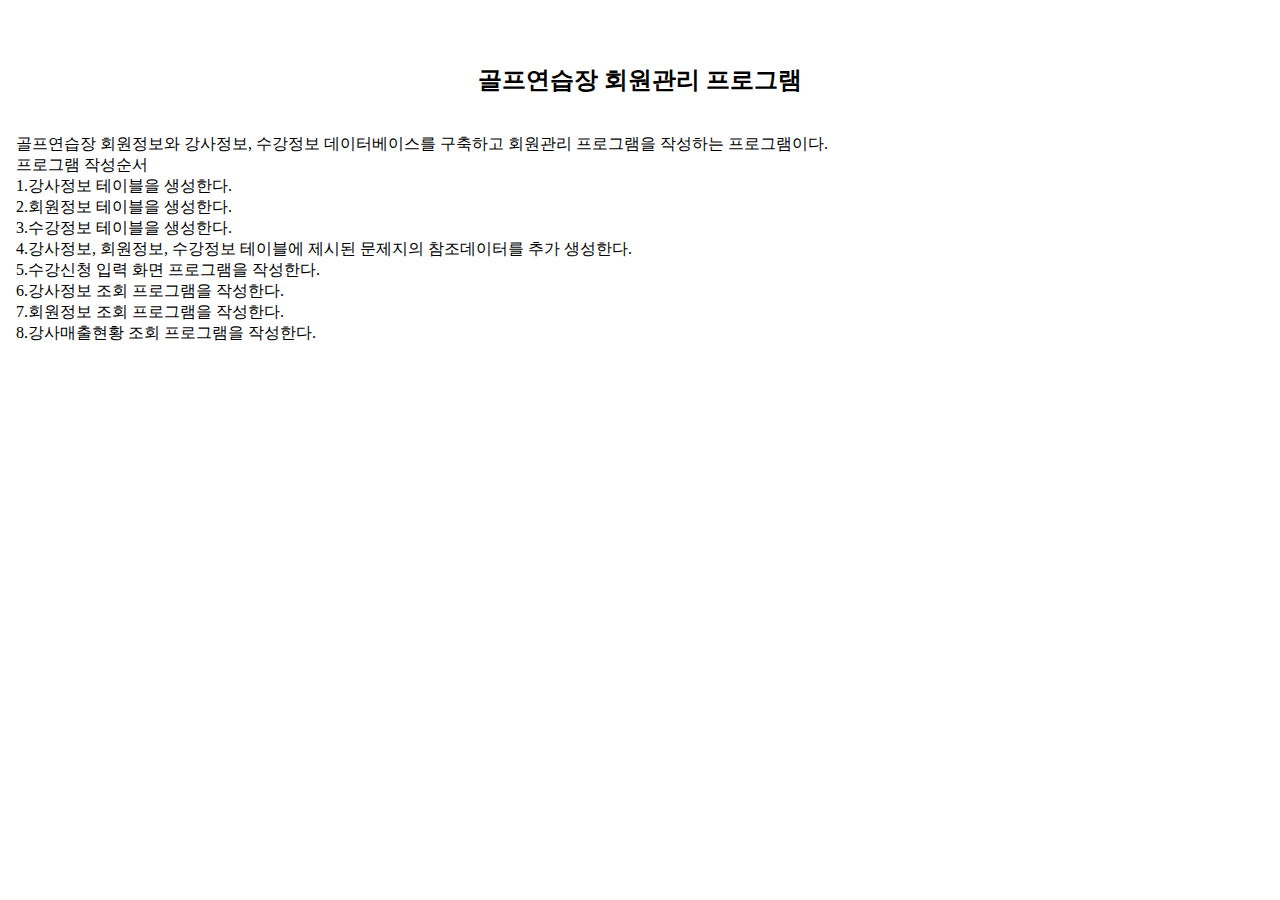
<file: JpaProjectT2-1/src/main/resources/templates/index.html>
<html xmlns:th="http://www.thymeleaf.org">
<head>
<meta charset="UTF-8">
<title>Insert title here</title>
</head>
<body>
<div th:replace="/include/top"></div>

<section>
<br><br>
<div align=center> 
<h2>골프연습장 회원관리 프로그램</h2>
</div>
<div>
<br>&nbsp; 골프연습장 회원정보와 강사정보, 수강정보 데이터베이스를 
                 구축하고 회원관리 프로그램을 작성하는 프로그램이다.
<br>&nbsp; 프로그램 작성순서
<br>&nbsp; 1.강사정보 테이블을 생성한다.
<br>&nbsp; 2.회원정보 테이블을 생성한다.
<br>&nbsp; 3.수강정보 테이블을 생성한다.
<br>&nbsp; 4.강사정보, 회원정보, 수강정보 테이블에 제시된 문제지의 참조데이터를 추가 생성한다.
<br>&nbsp; 5.수강신청 입력 화면 프로그램을 작성한다.
<br>&nbsp; 6.강사정보 조회 프로그램을 작성한다.
<br>&nbsp; 7.회원정보 조회 프로그램을 작성한다.
<br>&nbsp; 8.강사매출현황 조회 프로그램을 작성한다.
</div>
</section>
<div th:replace="/include/bottom::footer"></div>
</body>
</html>
</file>
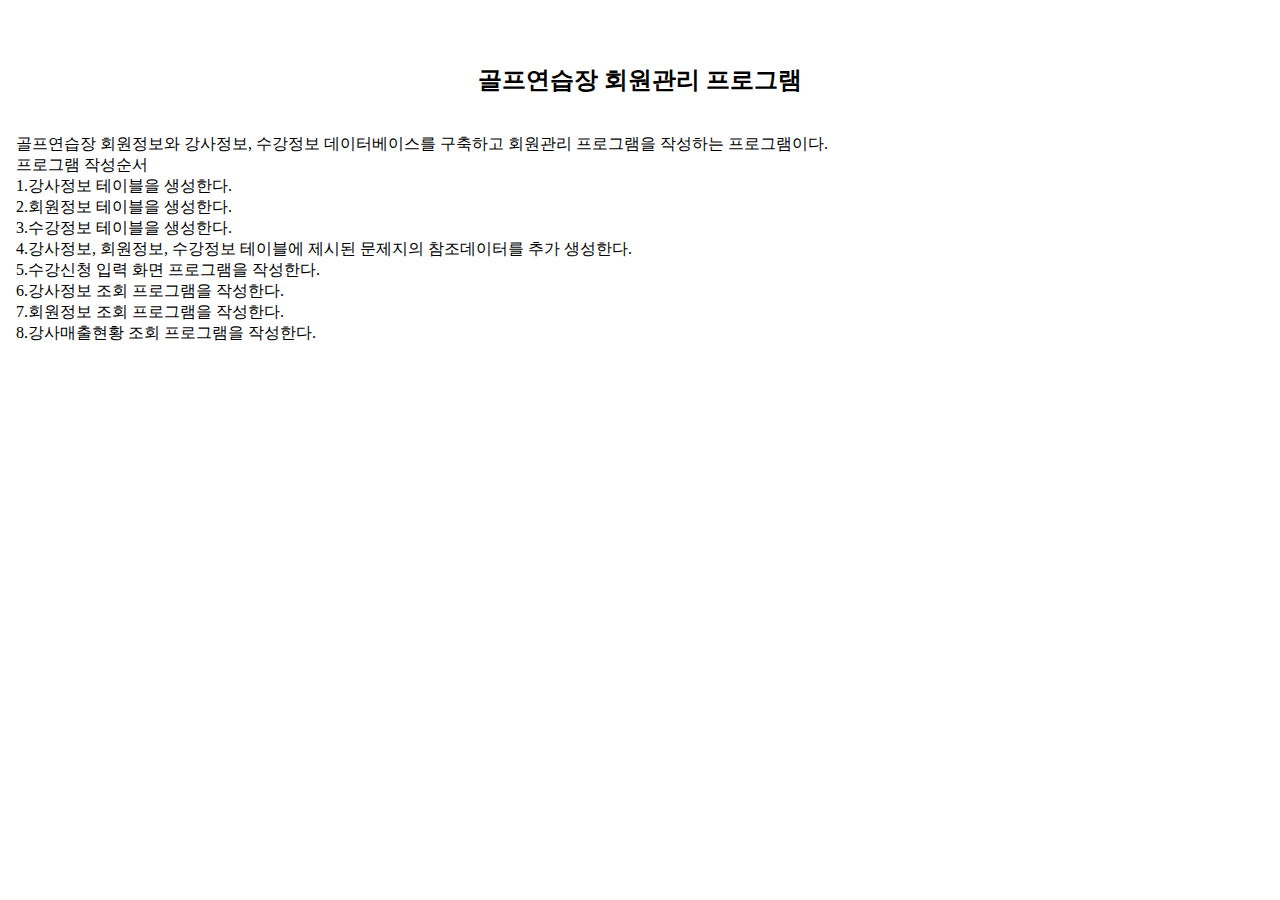
<file: JungboThymeleaf/src/main/resources/templates/index.html>
<html xmlns:th="http://www.thymeleaf.org">
<head>
<meta charset="UTF-8">
<title>Insert title here</title>
</head>
<body>
<div th:replace="/include/top"></div>

<section>
<br><br>
<div align=center> 
<h2>골프연습장 회원관리 프로그램</h2>
</div>
<div>
<br>&nbsp; 골프연습장 회원정보와 강사정보, 수강정보 데이터베이스를 구축하고 회원관리 프로그램을 작성하는 프로그램이다.
<br>&nbsp; 프로그램 작성순서
<br>&nbsp; 1.강사정보 테이블을 생성한다.
<br>&nbsp; 2.회원정보 테이블을 생성한다.
<br>&nbsp; 3.수강정보 테이블을 생성한다.
<br>&nbsp; 4.강사정보, 회원정보, 수강정보 테이블에 제시된 문제지의 참조데이터를 추가 생성한다.
<br>&nbsp; 5.수강신청 입력 화면 프로그램을 작성한다.
<br>&nbsp; 6.강사정보 조회 프로그램을 작성한다.
<br>&nbsp; 7.회원정보 조회 프로그램을 작성한다.
<br>&nbsp; 8.강사매출현황 조회 프로그램을 작성한다.
</div>
</section>
<div th:replace="/include/bottom::footer"></div>
</body>
</html>
</file>
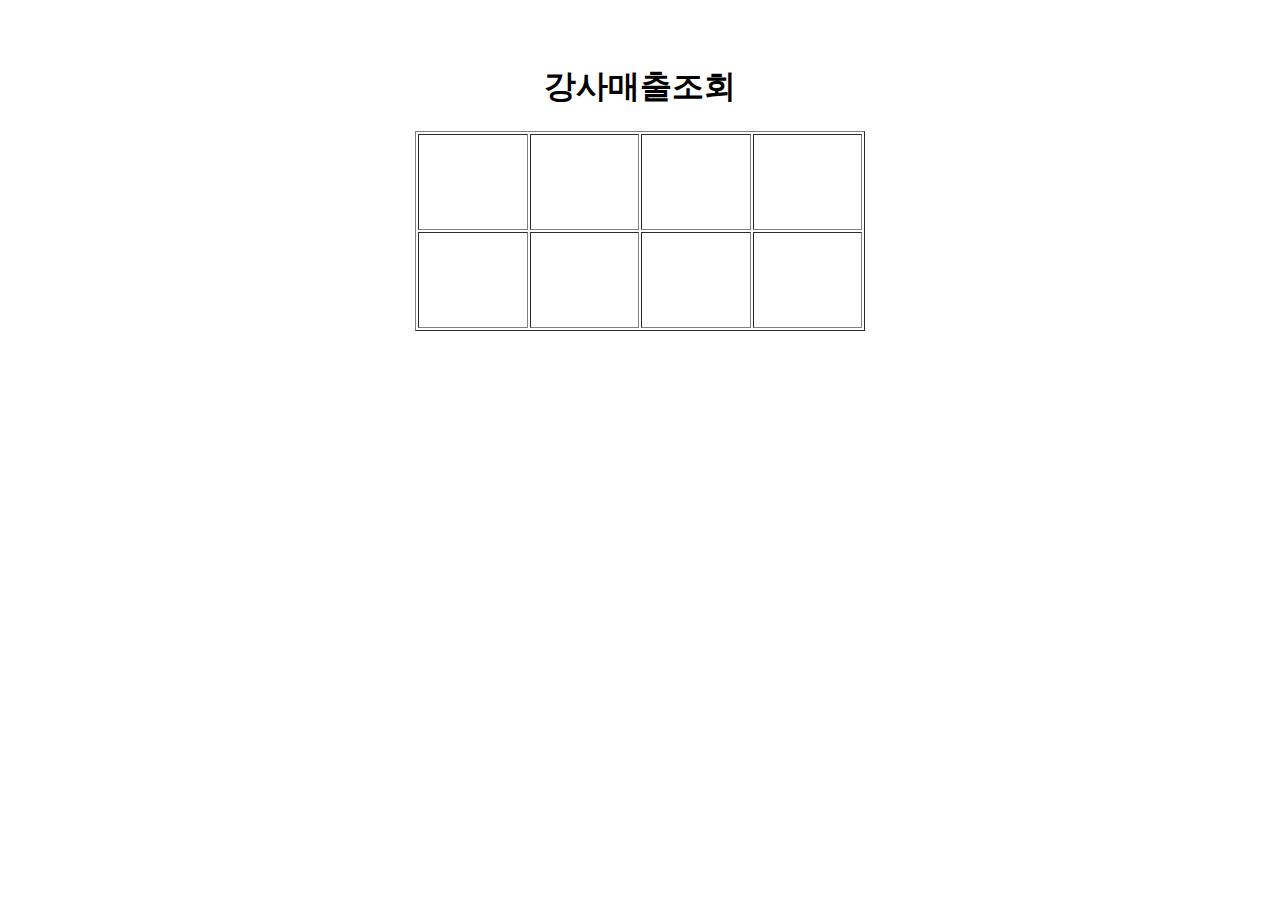
<file: JpaProjectT2-1/src/main/resources/templates/admin/teacherMoneyList.html>
<html xmlns:th="http://www.thymeleaf.org">
<head>
<meta charset="UTF-8">
<title>Insert title here</title>
</head>
<body>
<div th:replace="/include/top"></div>

<section>
<br><br>
<div align=center> 
 <h1> 강사매출조회 </h1>
 
  <table border=1  width="450"  height="200">
  <tr align="center"> 
	 <th th:text="강사코드"/>
	 <th th:text="강의명"/>
	 <th th:text="강사명"/>
	 <th th:text="|총매출(원)|"/>
  </tr>    

 <tr th:each="m : ${li} "> 
	 <td align="center" th:text="${m.getTEACHER_CODE()}" />
	 <td align="center" th:text="${m.getCLASS_NAME()}" />
	 <td align="center" th:text="${m.getTEACHER_NAME()}" />
	 <td align="center" >
		 <span th:text="'&#8361;' + |${#numbers.formatInteger(m.getTUITION(), 0, 'COMMA')}원|"></span>
	 </td>
  </tr> 

 </table> 


</div>
</section>
<div th:replace="/include/bottom::footer"></div>
</body>
</html>
</file>
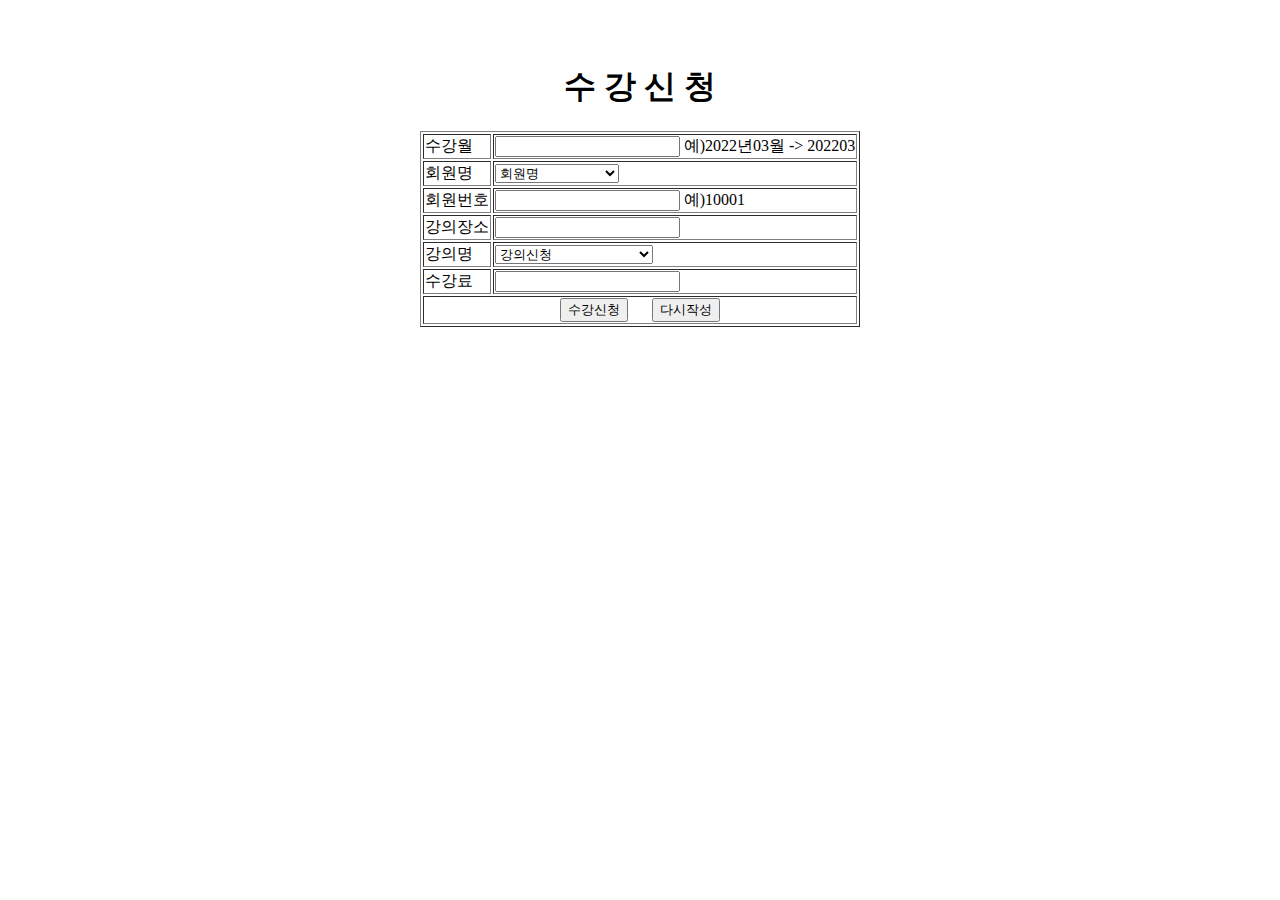
<file: JpaProjectT2-1/src/main/resources/templates/class/classForm.html>
<html xmlns:th="http://www.thymeleaf.org">
<head>
<meta charset="UTF-8">
<title>Insert title here</title>
</head>
<body>
<div th:replace="/include/top"></div>
<script>
	
 function fn_change1(){ //회원명 셀렉트박스
	var fn = document.frm;
	
	/* 중 요 */
	fn.TUITION.value = ""; //회원별 할인률을 적용해야하므로 수강료 초기화
	fn.TEACHER_CODE.options[0].selected = true; //셀렉트박스 초기화
	
	fn.C_NO.value = fn.C_NAME.value; //회원번호 넣어주기
	
}

function fn_change2(){ //강의신청 셀렉트박스

	var fn = document.frm;
	var price = fn.TEACHER_CODE.value * 1000; //수강료
	var C_NO = fn.C_NO.value; // 회원번호 20000이상 50%할인
	
	if(C_NO >= 20000) price *= 0.5; //50% 할인
	
	fn.TUITION.value = price; //수강료 넣어주기
}	
	
</script>

<section>
<br><br>
<div align=center> 
 <h1> 수 강 신 청 </h1>
 <form name = frm action="classFormOK.do"  method="post" >
 <table border="1">
  <tr><td>수강월</td><td> <input type="text" name="REGIST_MONTH"> 예)2022년03월 -> 202203 </td>  </tr>	 
  <tr><td>회원명</td><td> 
   	   <select name="C_NAME" onchange="fn_change1();">
		  <option value="" >회원명</option>
		   
		    <span  th:each="m : ${li2} "> 
			<option th:value="${m.C_NO}">
				[[${m.C_NAME}]]
			</option>			
            </span>
            
	   </select>
	   </td>  
  </tr>	 
  <tr><td>회원번호</td><td> <input type="text" name="C_NO" readonly> 예)10001 </td>  </tr>	 
  <tr><td>강의장소</td><td> <input type="text" name="CLASS_AREA"> </td>  </tr>	 
  <tr><td>강의명</td>
      <td>
	   <select name="TEACHER_CODE" onchange="fn_change2()">
			<option value="">강의신청</option>
			
			<span  th:each="m : ${li1} ">
			<option th:value="${m.TEACHER_CODE}">
				[[${m.CLASS_NAME}]]
			</option>
			</span>
			
	   </select>
	   </td>  </tr>	 
  <tr><td>수강료</td><td> <input type="text" name="TUITION" readonly> </td> </tr>	 
  <tr><td colspan="2"  align="center">
	   <input type="submit" value="수강신청"> &emsp; 
	   <input type="reset" value="다시작성"> 
      </td> 
  </tr>	 
	 
 </table>
 </form> 
 
</div>
</section>
<div th:replace="/include/bottom::footer"></div>
</body>
</html>
</file>
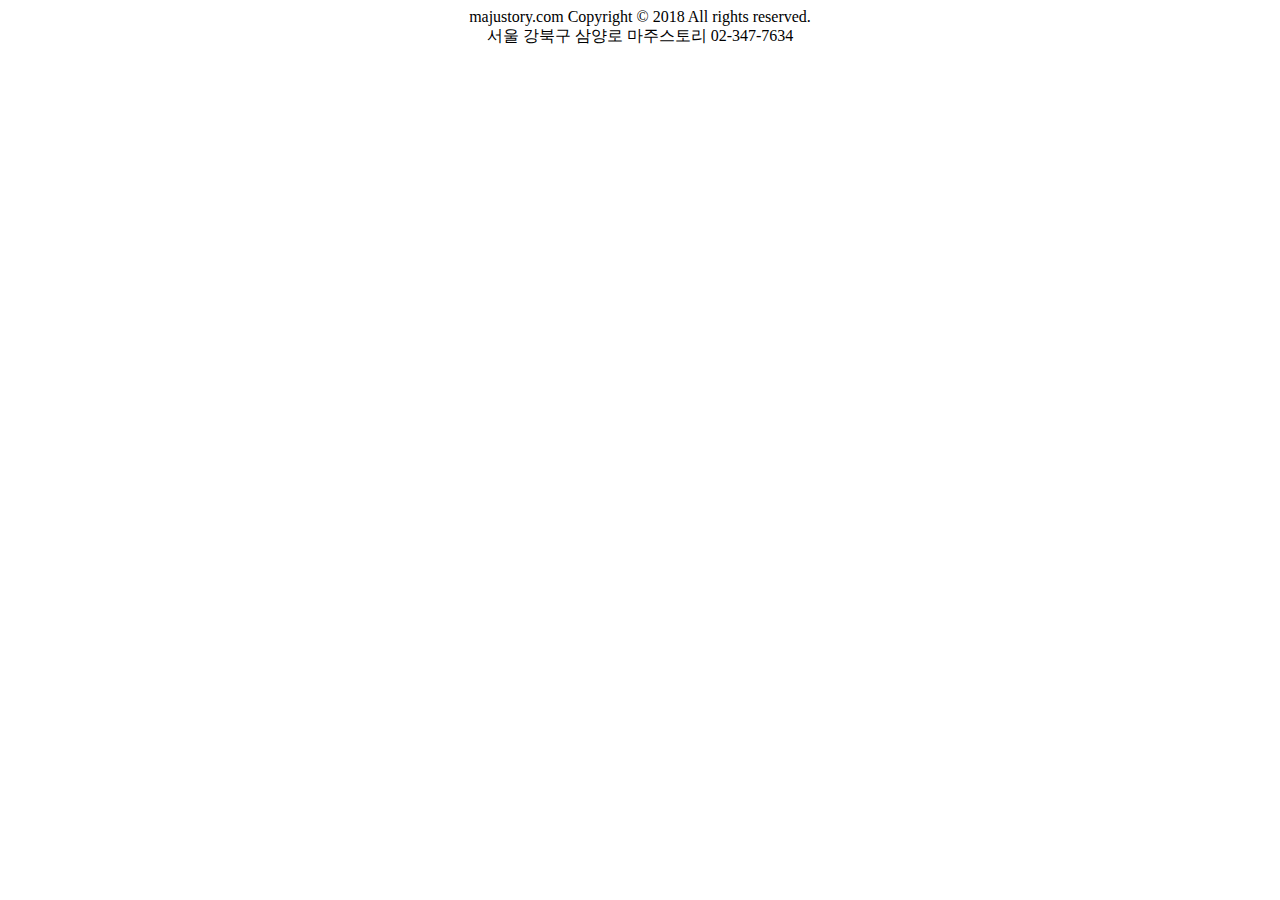
<file: JpaProjectT2-1/src/main/resources/templates/include/bottom.html>
<html xmlns:th="http://www.thymeleaf.org">

<footer>
  <div align="center">
  majustory.com  Copyright &copy; 2018 All rights reserved. <br> 
  서울 강북구 삼양로 마주스토리 02-347-7634 
  </div> 
</footer>
</html>
</file>
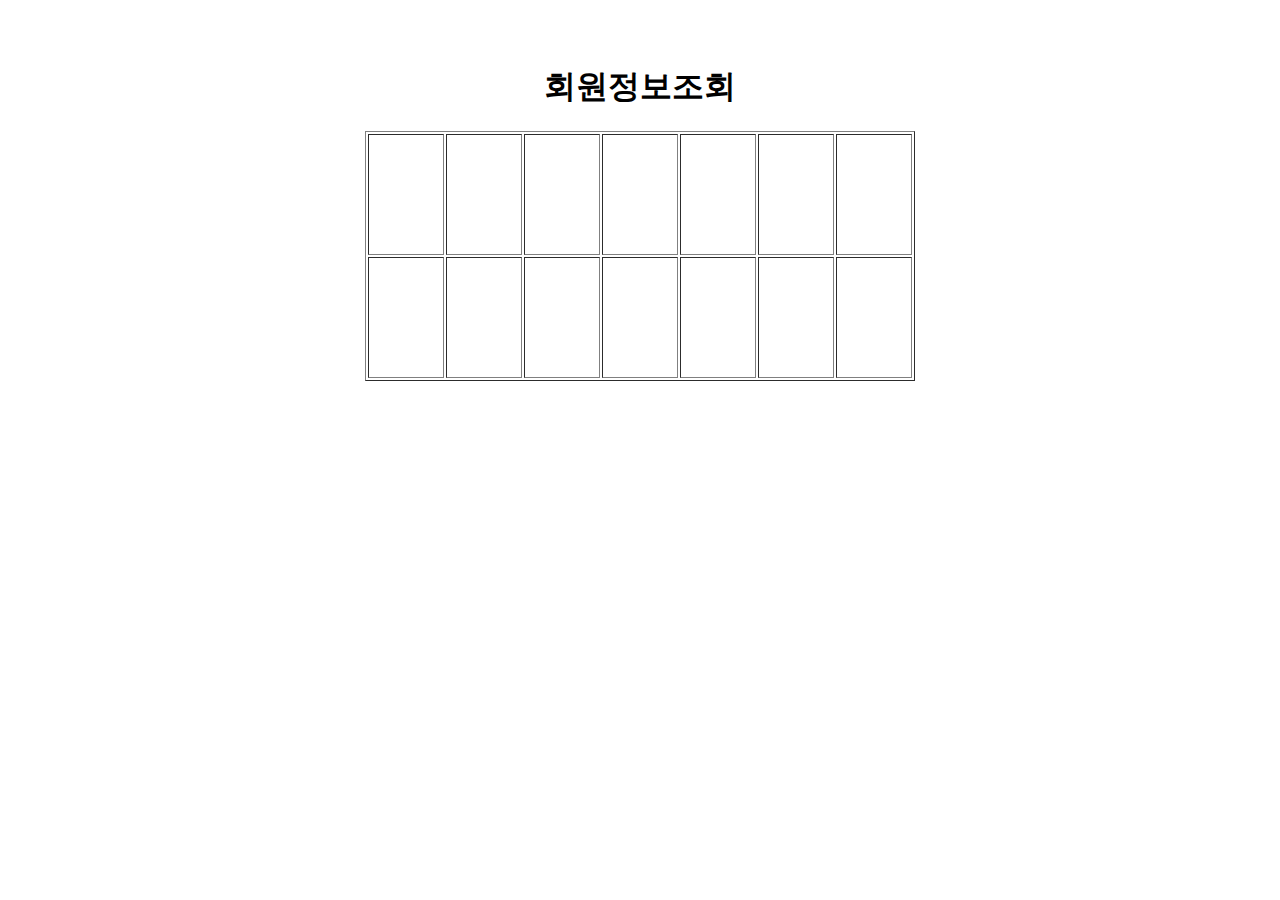
<file: JpaProjectT2-1/src/main/resources/templates/member/memberList.html>
<html xmlns:th="http://www.thymeleaf.org">
<head>
<meta charset="UTF-8">
<title>Insert title here</title>
</head>
<body>
<div th:replace="/include/top"></div>

<section>
<br><br>
<div align=center> 
<h1> 회원정보조회 </h1>

 <table border=1  width="550"  height="250">
  <tr align="center"> 
	 <th th:text="수강월"/>
	 <th th:text="회원번호"/>
	 <th th:text="회원명"/>
	 <th th:text="강의명"/>
	 <th th:text="강의장소"/>
	 <th th:text="|수강료(원)|"/>
	 <th th:text="등급"/>
  </tr>    

 <tr th:each="m : ${li} "> 
	 
 	 <td align="right" 
	     th:text="${#strings.substring(m.REGIST_MONTH,0,4) +'년'
	              + #strings.substring(m.REGIST_MONTH,4,6) +'월 &nbsp; '}" /> 
	 
	 
	 <td align="center" th:text="${m.Member.C_NO}" />
	 <td align="center" th:text="${m.Member.C_NAME}" />
	 <td align="center" th:text="${m.Teacher.CLASS_NAME}" />
	 <td align="center" th:text="${m.CLASS_AREA}" /> 
	 <td align="center" >
		 <span th:text="'&#8361;' + |${#numbers.formatInteger(m.TUITION, 0, 'COMMA')}원|"></span>
	 </td>
	 
	 <td align="center" th:text="${m.Member.GRADE}" /> 	 	 
  </tr> 
 
 </table> 

</div>
</section>
<div th:replace="/include/bottom::footer"></div>
</body>
</html>
</file>
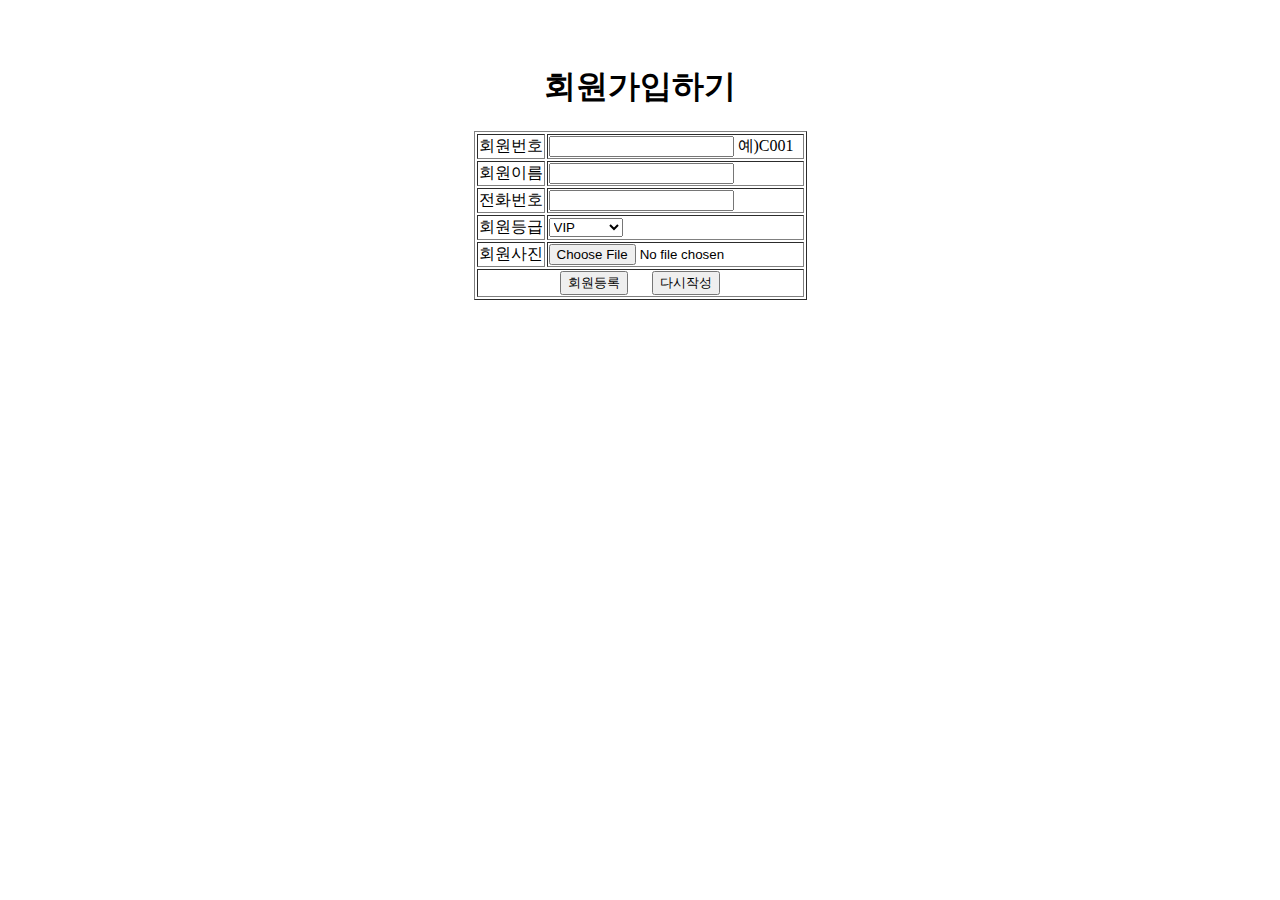
<file: JpaProjectT2-1/src/main/resources/templates/psd/psdForm.html>
<html xmlns:th="http://www.thymeleaf.org">
<head>
<meta charset="UTF-8">
<title>Insert title here</title>
</head>
<body>
<div th:replace="/include/top"></div>
<section>
<br><br>
<div align=center> 
 <h1> 회원가입하기 </h1>
 <form name ="frm" action="PsdFormOK.do"
      method="post" enctype="multipart/form-data"  >
 <table border="1">
  <tr><td>회원번호</td>
      <td><input type="text" name="NO"> 예)C001 </td>  </tr>	 
  <tr><td>회원이름</td>
      <td> <input type="text" name="NAME">  </td>  </tr>	 
  <tr><td>전화번호</td>
      <td> <input type="text" name="PHONE">  </td>  </tr>	 
  <tr><td>회원등급</td>
      <td>
		   <select name="GRADE">
			 <option value="VIP">VIP</option>
			 <option value="일반회원">일반회원</option>
			 <option value="비회원">비회원</option>			    
		   </select>	   
	  </td>  </tr>	 

  <tr><td>회원사진</td>
      <td> <input type="file" name="FILE">  </td>  </tr>	 

   <tr><td colspan="2"  align="center">
	   <input type="submit" value="회원등록"> &emsp; 
	   <input type="reset" value="다시작성"> 
      </td> 
  </tr>	 
	 
 </table>
 </form> 
 
</div>
</section>
<div th:replace="/include/bottom::footer"></div>
</body>
</html>
</file>
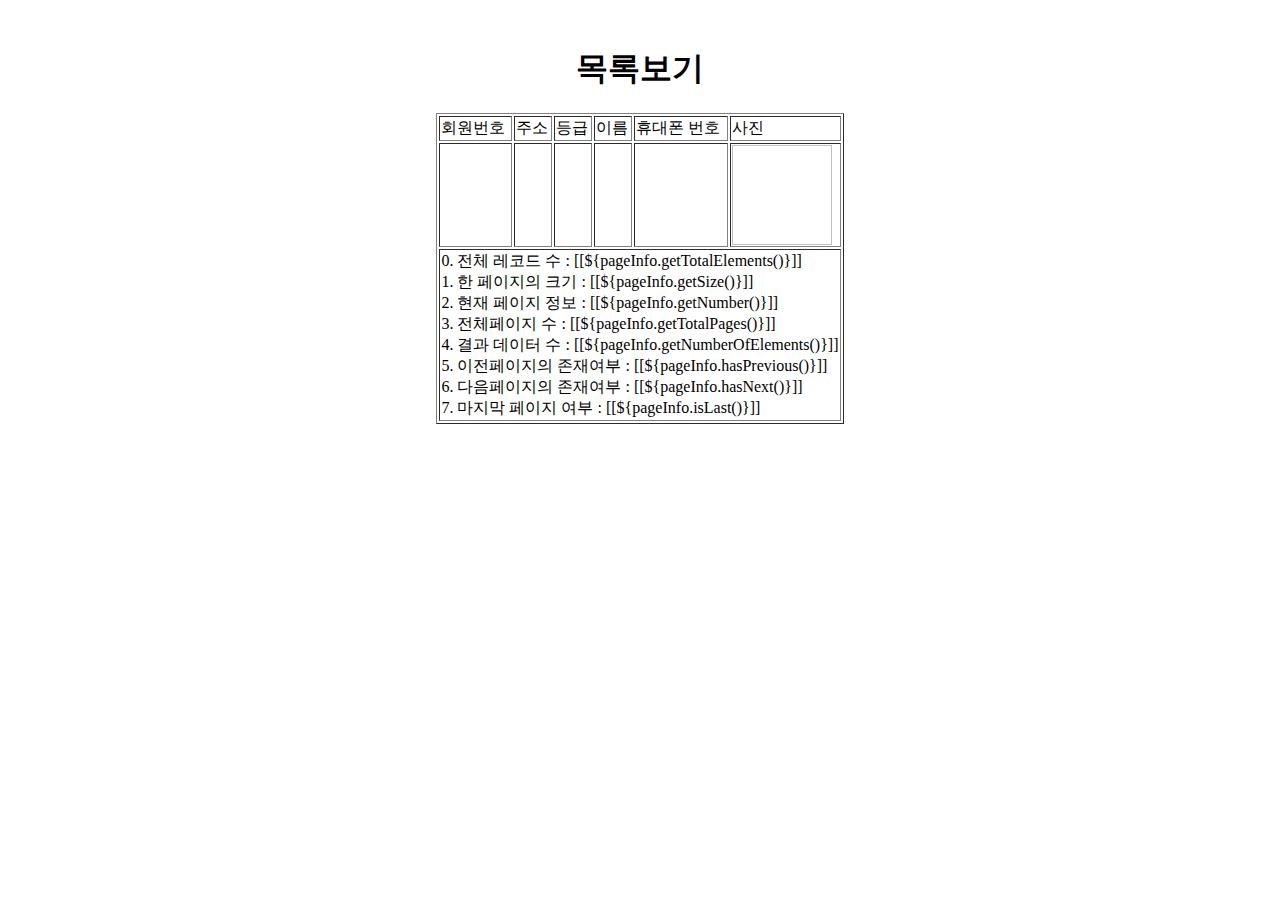
<file: JpaProjectT2-1/src/main/resources/templates/psd/psdList.html>
<html xmlns:th="http://www.thymeleaf.org">
<head>
<meta charset="UTF-8">
<title>Insert title here</title>
</head>
<body>
<div th:replace="/include/top"></div>
<section>
<br>
<div align=center> 
 <h1> 목록보기 </h1>
 <table border="1">
  	<tr>
		<td>회원번호</td>
		<td>주소</td>
		<td>등급</td>
		<td>이름</td>
		<td>휴대폰 번호</td>
		<td>사진</td>
  	</tr>	 
  	<tr th:each="m : ${li}" > 
		<td th:text="${m.NO}"></td>
		<td th:text="${m.ADDRESS}"></td>
		<td th:text="${m.GRADE}"></td>
		<td th:text="${m.NAME}"></td>
		<td th:text="${m.PHONE}"></td>
		<td><img th:src="@{/psd/files/}+${m.FILENAME}" width="100px" height="100px"/></td>
	</tr>
	<tr>
		<td colspan="6" align="left">
			 0. 전체 레코드 수  : [[${pageInfo.getTotalElements()}]] <br>
			 1. 한 페이지의 크기 : [[${pageInfo.getSize()}]] <br>
			 2. 현재 페이지 정보 : [[${pageInfo.getNumber()}]] <br>
			 3. 전체페이지 수 : [[${pageInfo.getTotalPages()}]] <br>
			 4. 결과 데이터 수 : [[${pageInfo.getNumberOfElements()}]] <br>
			 5. 이전페이지의 존재여부 : [[${pageInfo.hasPrevious()}]] <br>
			 6. 다음페이지의 존재여부 : [[${pageInfo.hasNext()}]] <br>
			 7. 마지막 페이지 여부 : [[${pageInfo.isLast()}]] <br>
		</td>
	</tr>
 </table>
 <br><br>
</div>
</section>
<div th:replace="/include/bottom::footer"></div>
</body>
</html>
</file>
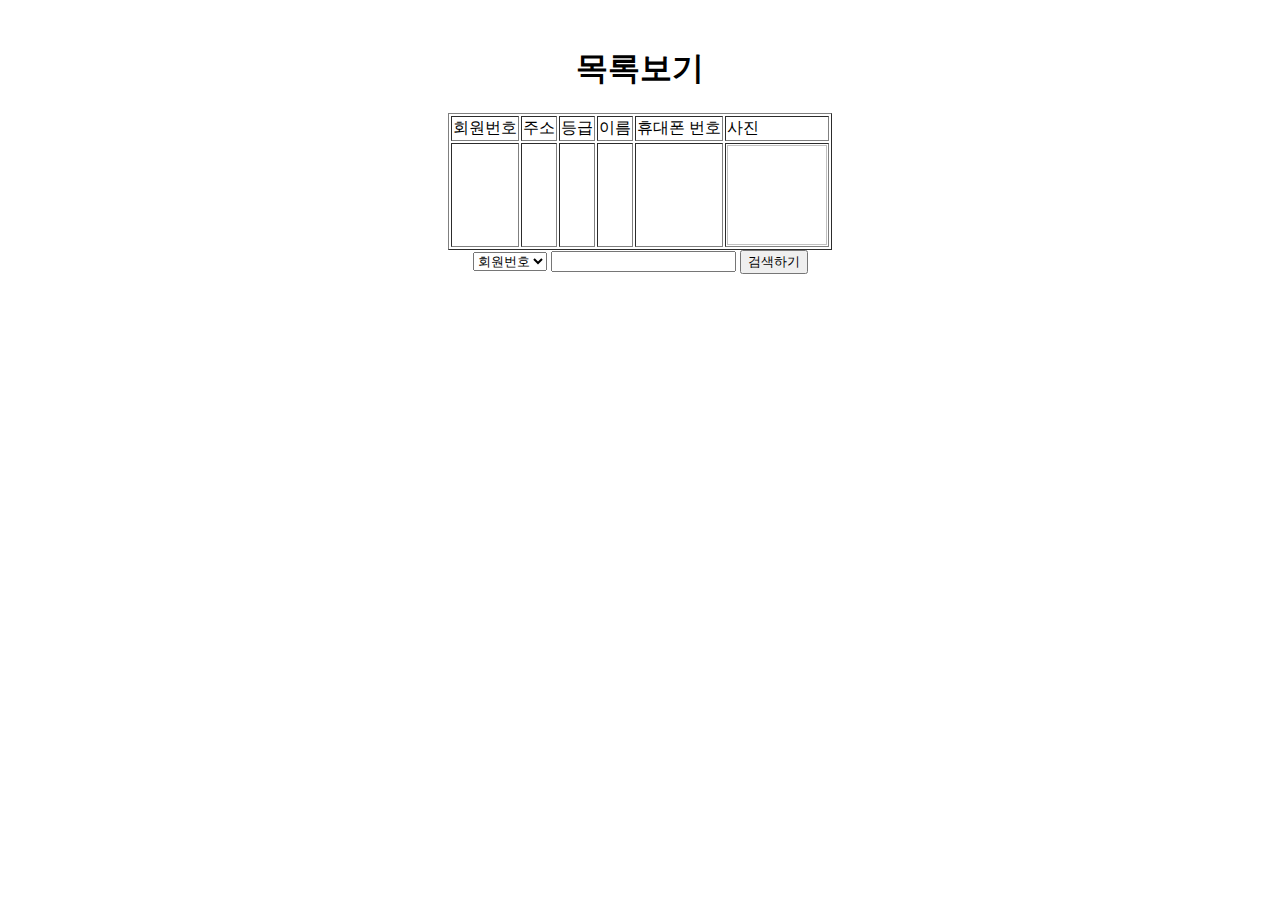
<file: JpaProjectT2-1/src/main/resources/templates/psd/psdList2.html>
<html xmlns:th="http://www.thymeleaf.org">

<head>
	<meta charset="UTF-8">
	<title>Insert title here</title>
</head>

<body>
	<div th:replace="/include/top"></div>
	<section>
		<br>
		<div align=center>
			<h1> 목록보기 </h1>
			<table border="1">
				<tr>
					<td>회원번호</td>
					<td>주소</td>
					<td>등급</td>
					<td>이름</td>
					<td>휴대폰 번호</td>
					<td>사진</td>
				</tr>
				<tr th:each="m : ${li}">
					<td th:text="${m.NO}"></td>
					<td th:text="${m.ADDRESS}"></td>
					<td th:text="${m.GRADE}"></td>
					<td th:text="${m.NAME}"></td>
					<td th:text="${m.PHONE}"></td>
					<td><img th:src="@{/psd/files/}+${m.FILENAME}" width="100px" height="100px" /></td>
				</tr>
			</table>
			<form action="psdList2.do">
				<select name="ch1">
					<option value="NO"> 회원번호 </option>
					<option value="NAME"> 회원이름 </option>
					<option value="PHONE"> 전화번호 </option>
				</select>
				<input type="text" name="ch2">
				<input type="submit" value="검색하기">
			</form>
			<br><br>
		</div>
	</section>
	<div th:replace="/include/bottom::footer"></div>
</body>

</html>
</file>
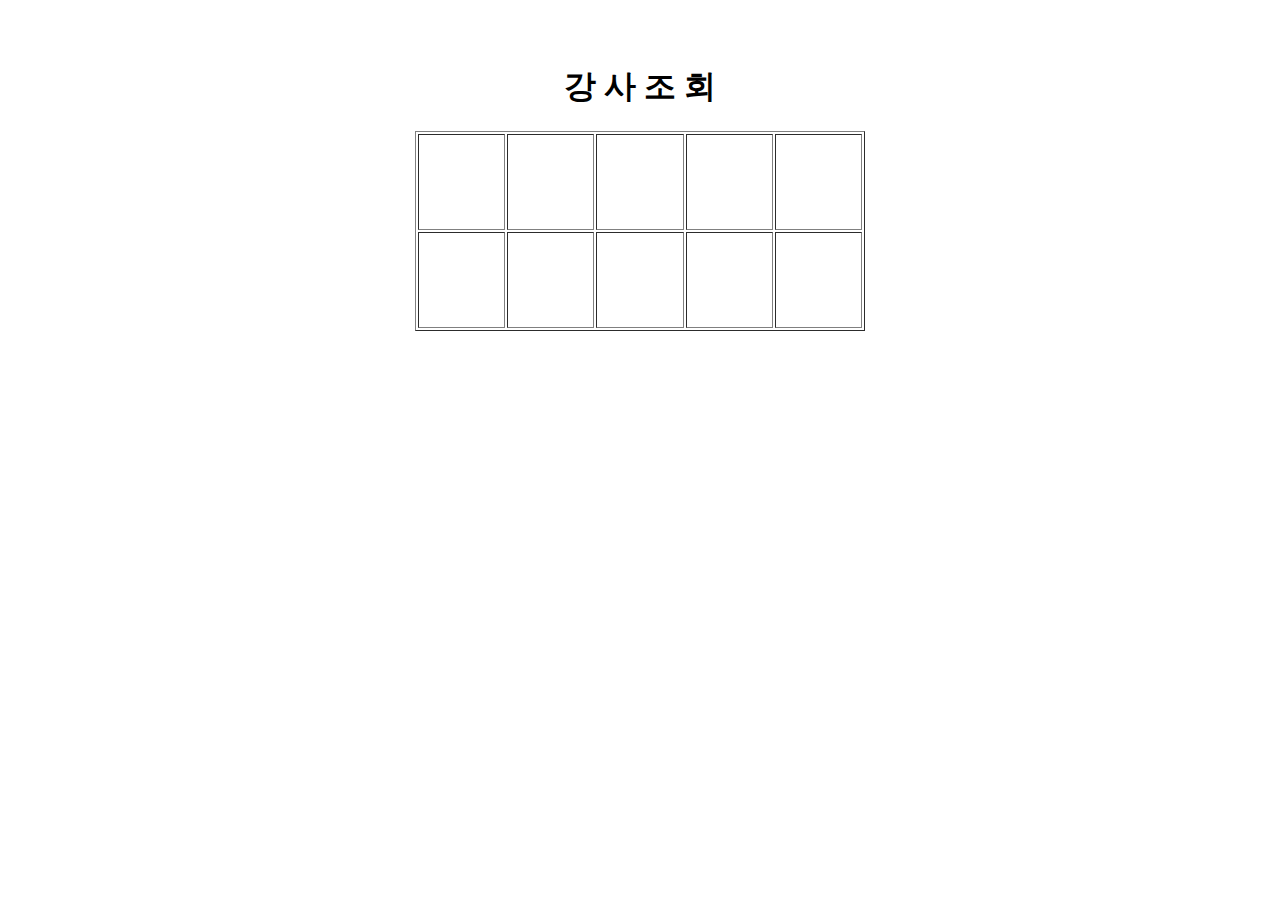
<file: JpaProjectT2-1/src/main/resources/templates/teacher/teacherList.html>
<html xmlns:th="http://www.thymeleaf.org">
<head>
<meta charset="UTF-8">
<title>Insert title here</title>
</head>
<body>
<div th:replace="/include/top"></div>

<section>
<br><br>
<div align=center> 
<h1> 강 사 조 회 </h1>

 <table border=1  width="450"  height="200">
  <tr align="center"> 
	 <th th:text="강사코드"/>
	 <th th:text="강사명"/>
	 <th th:text="강의명"/>
	 <th th:text="|수강료(원)|"/>
	 <th th:text="강사자격취득일"/>
  </tr>    

 <tr th:each="m : ${li} "> 
	 <td align="center" th:text="${m.TEACHER_CODE}" />
	 <td align="center" th:text="${m.TEACHER_NAME}" />
	 <td align="center" th:text="${m.CLASS_NAME}" />
	 <td align="center" >
		  <span th:text="'&#8361;' + |${#numbers.formatInteger(m.CLASS_PRICE, 0, 'COMMA')}원|"></span>
		  
	 </td>	 
	 <td align="right" 
	     th:text="${#strings.substring(m.TEACHAR_REGIST_DATE,0,4) +'년'
	              + #strings.substring(m.TEACHAR_REGIST_DATE,4,6) +'월'
	              + #strings.substring(m.TEACHAR_REGIST_DATE,6,8) +'일 &nbsp; '}" /> 
  	 	 
  </tr>  

 </table>  

</div>
</section>
<div th:replace="/include/bottom::footer"></div>
</body>
</html>
</file>
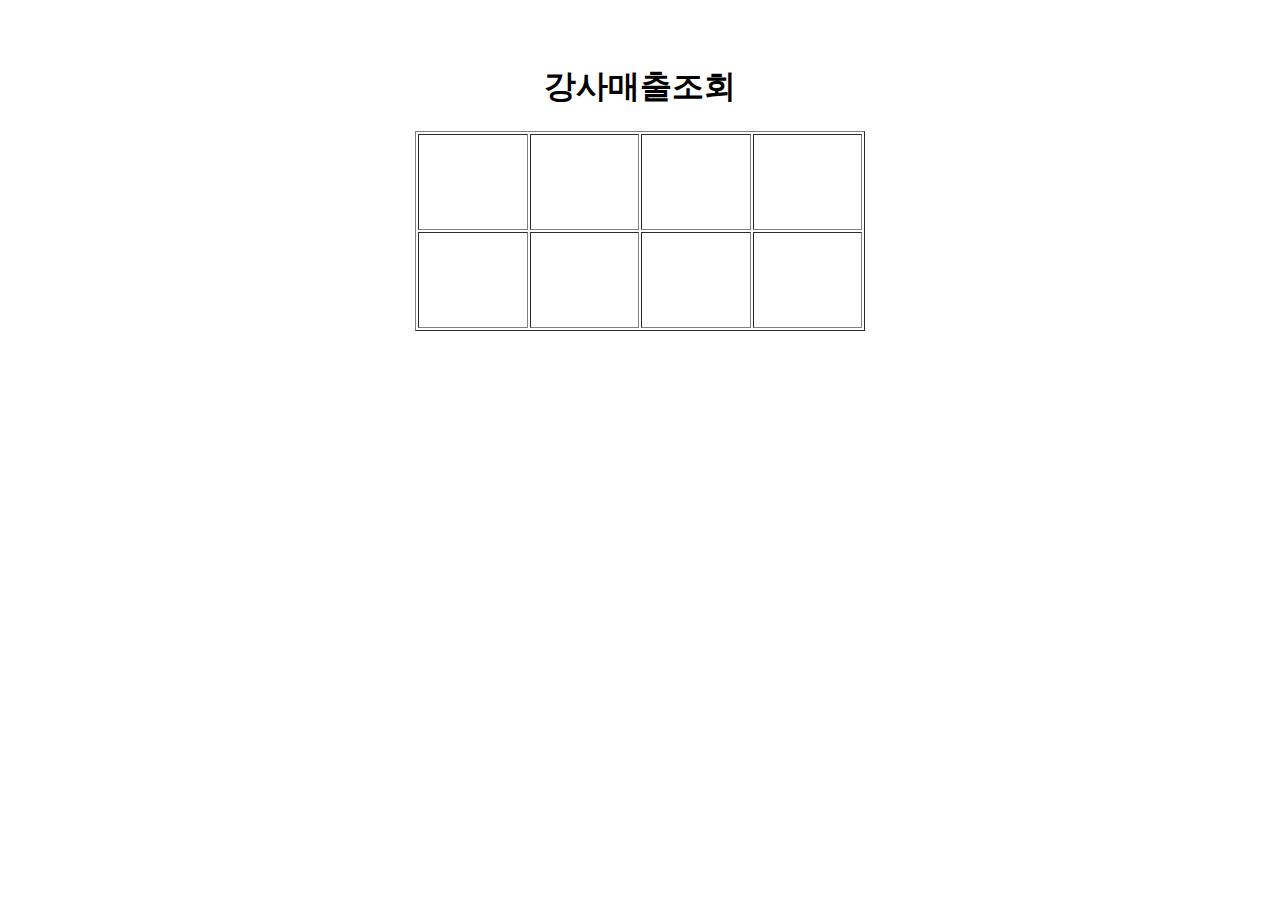
<file: JungboThymeleaf/src/main/resources/templates/admin/teacherMoneyList.html>
<html xmlns:th="http://www.thymeleaf.org">
<head>
<meta charset="UTF-8">
<title>Insert title here</title>
</head>
<body>
<div th:replace="/include/top"></div>

<section>
<br><br>
<div align=center> 
 <h1> 강사매출조회 </h1>
 
  <table border=1  width="450"  height="200">
  <tr align="center"> 
	 <th th:text="강사코드"/>
	 <th th:text="강의명"/>
	 <th th:text="강사명"/>
	 <th th:text="|총매출(원)|"/>
  </tr>    

 <tr th:each="m : ${li} "> 
	 <td align="center" th:text="${m.TEACHER_CODE}" />
	 <td align="center" th:text="${m.CLASS_NAME}" />
	 <td align="center" th:text="${m.TEACHER_NAME}" />
	 <td align="center" >
		 <span th:text="'&#8361;' + |${#numbers.formatInteger(m.TUITION, 0, 'COMMA')}원|"></span>
	 </td>
  </tr> 

 </table> 


</div>
</section>
<div th:replace="/include/bottom::footer"></div>
</body>
</html>
</file>
